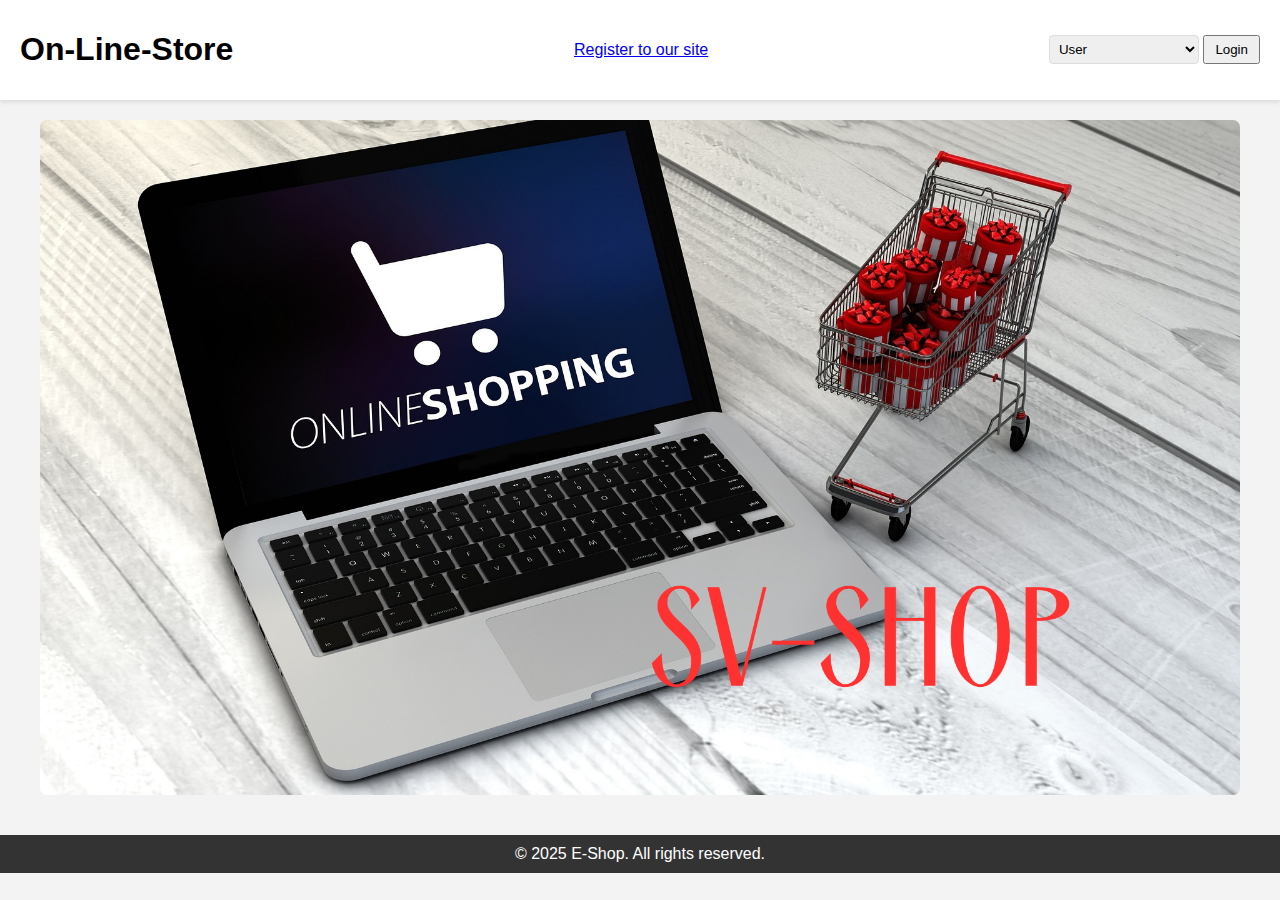
<file: index.html>
<!DOCTYPE html>
<html lang="en">
<head>
  <meta charset="UTF-8">
  <meta name="viewport" content="width=device-width, initial-scale=1.0">
  <link rel="stylesheet" href="css/style.css">
  <title>SV-Shop</title>
</head>
<body>

<header>
  <h1>On-Line-Store</h1>
  <div>
    <a href="./register.html">Register to our site</a>
  </div>
  <div>
    <select id="userType" style="padding: 5px; border-radius: 4px; border: 1px solid #ddd;">
      <option value="user">User</option>
      <option value="admin">Admin</option>
    </select>
    <button id="signinButton" onclick="signIn()" style="padding: 5px 10px;">Login</button>
    <button id="signoutButton" onclick="signOut()" style="padding: 5px 10px; display: none;">Log-Out</button>
  </div>
</header>

<div class="container">
  <div style="display: flex; gap: 20px;">
     <img src="images/strip-logo.png" alt="strip-logo">
   
   
  </div>
</div>

<footer>
  &copy; 2025 E-Shop. All rights reserved.
</footer>

<script src="./js/main.js"></script>

</body>
</html>
</file>
<file: css/style.css>
body {
    font-family: Arial,sans-serif;
     margin: 0;
    background-color: #f3f3f3;
 }

.container img {
 border-radius: 7px;
 width: 1200px;
 
}


header {
     background: white;
     box-shadow: 0 2px 4px rgba(0, 0, 0, 0.1);
     padding: 10px 20px; display: flex; justify-content: space-between; 
     align-items: center; 
    
     }

header .cart{
     position: relative;
}
header .icon{
     width: 35px;
}  

header span {
     border: 1px solid black;
     width: 15px;
     height: 15px;
     border-radius: 50%;
     position: absolute;
     top:20px;
     left:20px;
     background: #007BFF;
     color: white;
     font-weight: bold;
     padding: 3px;
     text-align: center;
     

}
.container {
      max-width: 1200px;
     margin: 0 auto;
      padding: 20px; 
 }
.categories, .products {
     background: white;
      border-radius: 8px;
       padding: 20px; box-shadow: 0 2px 4px rgba(0, 0, 0, 0.1);
     }
.categories ul {
     list-style: none;
      padding: 0; }
.categories li { margin-bottom: 10px; 
}
.categories button { 
    background: none;
     border: none;
      color: #007BFF; 
     text-decoration: underline;
      cursor: pointer; 
    }
.products { 
    display: grid;
     grid-template-columns: repeat(auto-fit, minmax(200px, 1fr));
      gap: 20px;
     }
.product {
     border: 1px solid #ddd;
      border-radius: 8px;
       overflow: hidden; 
       text-align: center; }
.product img {
     width: 100%;
     max-width: 300px;
      height:150px;
      object-fit: cover;
     }
.product button {
     background: #007BFF;
      color: white;
       border: none; 
       padding: 10px; 
       width: 100%;
       cursor: pointer; 
    }
footer {
     background: #333;
      color: white; 
      text-align: center;
       padding: 10px; 
       margin-top: 20px;
     }
       

.cart:hover {
     cursor: pointer;  
}



select{
     width: 150px;
     padding: 2px; 
}
</file>
